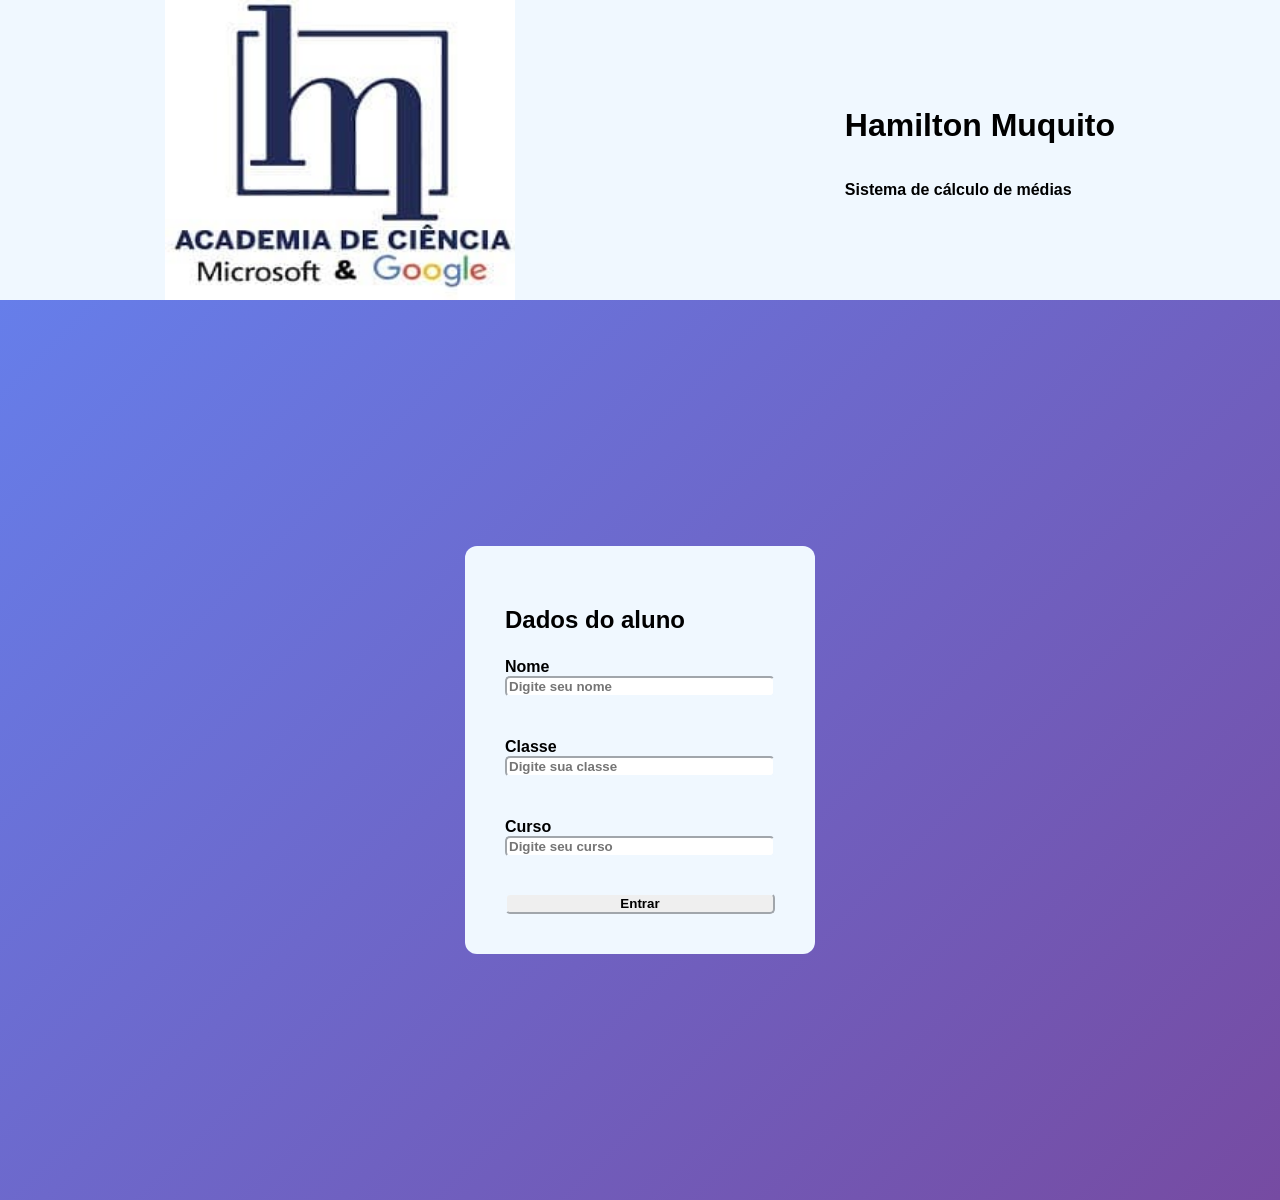
<file: index.html>
<!DOCTYPE html>
<html lang="en">
<head>
    <meta charset="UTF-8">
    <meta name="viewport" content="width=device-width, initial-scale=1.0">
    <title>Document</title>
    <link rel="stylesheet" href="index.css">
    <meta name="description"
    content="sistema de medias faça os calculos.">

<body>


    <script src="index.js" defer> </script>

    <header>
        <img src="HMimagem.jpg" alt="logo da escola">
        <div class="titulos">
        <h1>Hamilton Muquito</h1>
        <p>Sistema de cálculo de médias</p>
        </div>
    </header>


    <main>
    <section class="bodyx">

        <form class="form">
             <h2>Dados do aluno</h2>

            <label for="nome">Nome</label>
            <input type="text" id="nome" name="nome" required placeholder="Digite seu nome">
            
            <br><br>

            <label for="classe">Classe</label>
            <input type="number" id="classe" name="classe" required placeholder="Digite sua classe">
            <br><br>

            <label for="Curso">Curso</label>
            <input type="text" id="curso" name="curso" required placeholder="Digite seu curso">
            <br><br>

            <button> <a href="calculo.html"> Entrar</a></button>


        </form>
        </section>
        </main>
   
</body>
</html>
</file>
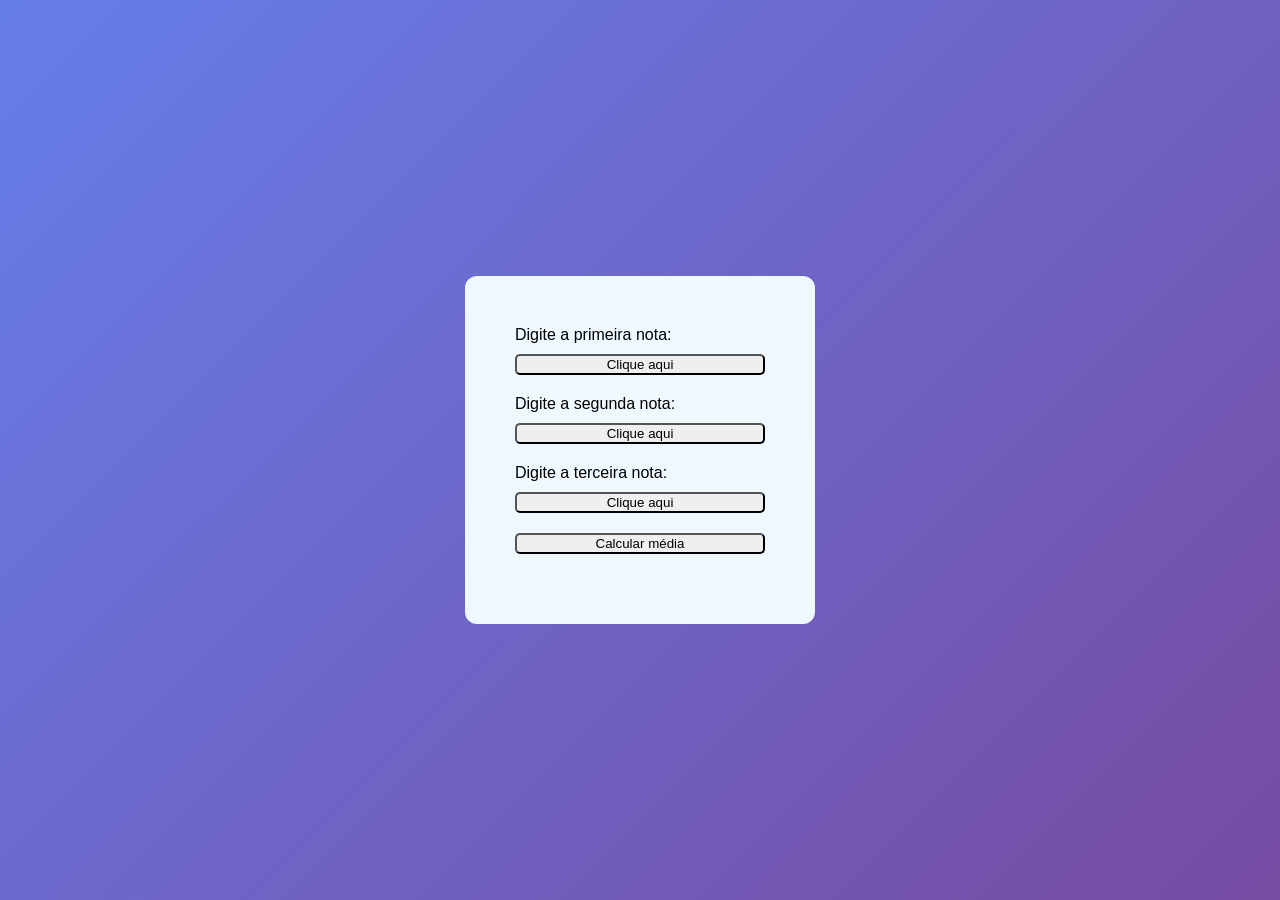
<file: calculo.html>
<!DOCTYPE html>
<html lang="en">
<head>
    <meta charset="UTF-8">
    <meta name="viewport" content="width=device-width, initial-scale=1.0">
    <title>Calculadora</title>
    <link rel="stylesheet" href="calculo.css">
</head>
<body> 

    <script src="calculo.js" defer> </script>
    <section class="body">

        <form class="form">
            <label for="nota">Digite a primeira nota:</label>
            <button type="button" onclick="pedirNota1()">Clique aqui</button>

            <label for="nota">Digite a segunda nota:</label>
            <button type="button" onclick="pedirNota2()">Clique aqui</button>

            <label for="nota">Digite a terceira nota:</label>
            <button type="button" onclick="pedirNota3()">Clique aqui</button>

            <button class="mostar" onclick="mostrarMedia()">Calcular média</button>

            
        </form>

    </section>

</body>
</html>
</file>
<file: index.css>
html, body {
    margin: 0;
    padding: 0;
    width: 100%;
    min-height: 100%;
}

.bodyx{
    margin: 0;
    min-height: 100vh;

    display: flex;
    justify-content: center;
    align-items: center;

    background: linear-gradient(135deg, #667eea, #764ba2);

}

* {
    font-family: sans-serif;
    font-weight: 700;
}
form{
    box-sizing: border-box;
    display:flex;
    flex-direction: column;
    
    border-radius: 12px;
    padding: 40px;
    width: 350px;
    background-color: aliceblue;
}

label{
    margin-top: 5px;
   
}

input,button{
    border-radius: 5px;
    border-color: aliceblue;
    

}
header{
    display: flex;
    justify-content: space-around;
    flex-direction: row;
     background-color: aliceblue;
    
}

.titulos{
    display: flex;
    justify-content: center;
    flex-direction: column;
}

img{
    width: 350px;
    height: 300px;
}

a{
    color: black    ;
    text-decoration: none;
}
</file>
<file: calculo.css>
html, body {
    margin: 0;
    padding: 0;
    width: 100%;
    min-height: 100%;
}

.body{
    margin: 0;
    min-height: 100vh;

    display: flex;
    justify-content: center;
    align-items: center;

    background: linear-gradient(135deg, #667eea, #764ba2);

}

form{
    box-sizing: border-box;
    display:flex;
    flex-direction: column;
    
    border-radius: 12px;
    padding: 50px;
    width: 350px;
    background-color: aliceblue;
}
*{
    font-family: sans-serif;
}


label {
    margin-bottom: 10px;
}

button {
    margin-bottom: 20px;
    border-radius: 5px;
    background-color:linear-gradient(135deg, #667eea, #764ba2) ;
}

.mostrar{
    background-color: linear-gradient(135deg, #667eea, #764ba2);
}
</file>
